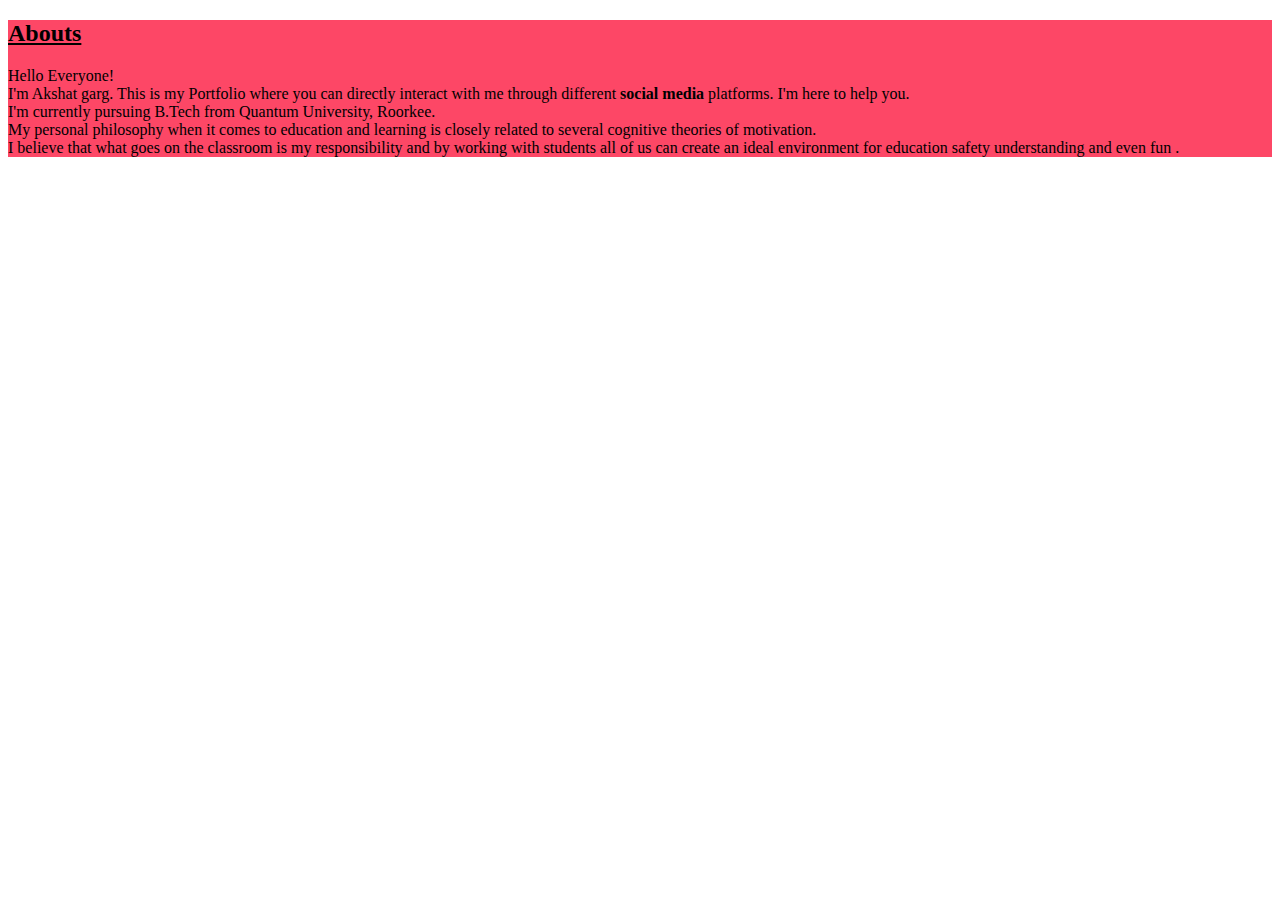
<file: About.html>
<!DOCTYPE html>
<html lang="en">
<head>
    <meta charset="UTF-8">
    <meta name="viewport" content="width=device-width, initial-scale=1.0">
    <title>About</title>
</head>
<style>
    
.About{
  background-color: #fd4766;
}
</style>
<body>
    
    <section class="About">
        <h2 class="fonts"><u>Abouts</u></h2>
        <p class="margin text">
            Hello Everyone! <br>I'm Akshat garg. This is my Portfolio where you can directly interact with me through different <b>social media</b> platforms. I'm here to help you. <br>
            I'm currently pursuing B.Tech from Quantum University, Roorkee.
            <br>
            My personal philosophy when it comes to education and learning is closely related to several cognitive theories of motivation. <br> I believe that what goes on the classroom is my responsibility and by working with students all of us can create an ideal environment for education safety understanding and even fun .
        </p>
      </section>
    
</body>
</html>
</file>
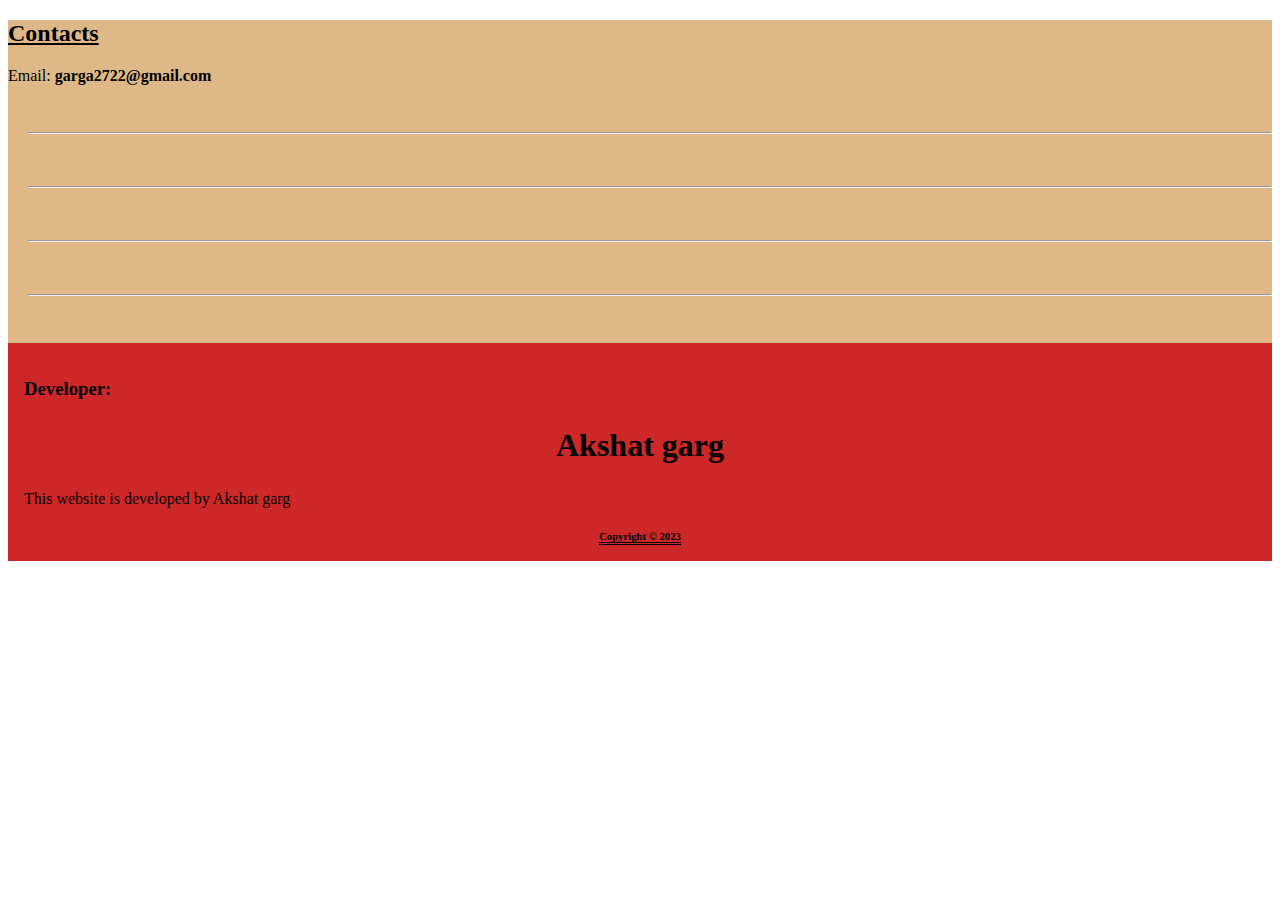
<file: Contacts.html>
<!DOCTYPE html>
<html lang="en">
<head>
    <meta charset="UTF-8">
    <meta name="viewport" content="width=device-width, initial-scale=1.0">
    <title>Contacts</title>
</head>
<style>
    
.Contacts {
  background: burlywood;
}
.Contacts p {
  margin-bottom: 1em;
}
.contact{
  margin-left: 20px;
}


footer {
  background-color: rgb(206, 39, 39);
  padding: 1em;
}
footer .name {
  text-align: center;
  font-size: 2em;
}
footer h6 {
  text-align: center;
  border-bottom-style: double;
  width: fit-content;
  margin: 0 auto;
  margin-top: 2em;
}



</style>
<body>
    
<section class="Contacts">
    <h2 class="fonts"><u>Contacts</u></h2>
    <div>
        <p>Email: <b>garga2722@gmail.com</b></p>
        <h4 class="contact">
          <a href="https://www.facebook.com/profile.php?id=100092329365913" class="fb"> <br><ion-icon name="logo-facebook"></ion-icon></a><hr><br>
          <a href="https://www.instagram.com/its_akshat_garg_01/" class="insta"><br><ion-icon name="logo-instagram"></ion-icon></a><hr><br>
          <a href="https://github.com/Akshat12x" class="git"><br><ion-icon name="logo-github"></ion-icon></a><hr><br>
          <a href="https://www.linkedin.com/in/akshatgarg12/" class="linkdin"><br><ion-icon name="logo-linkedin"></ion-icon></a><hr><br>
        </h4>
  
        <footer>
          <div>
              <h3>Developer:</h3>
              <h2 class="name">Akshat garg</h2>
          </div>
          <div>
              <p class="text">
                  This website is developed by Akshat garg 
              </p>
          </div>
          <h6>Copyright &copy; 2023</h6>
      </footer>
        
</body>
</html>
</file>
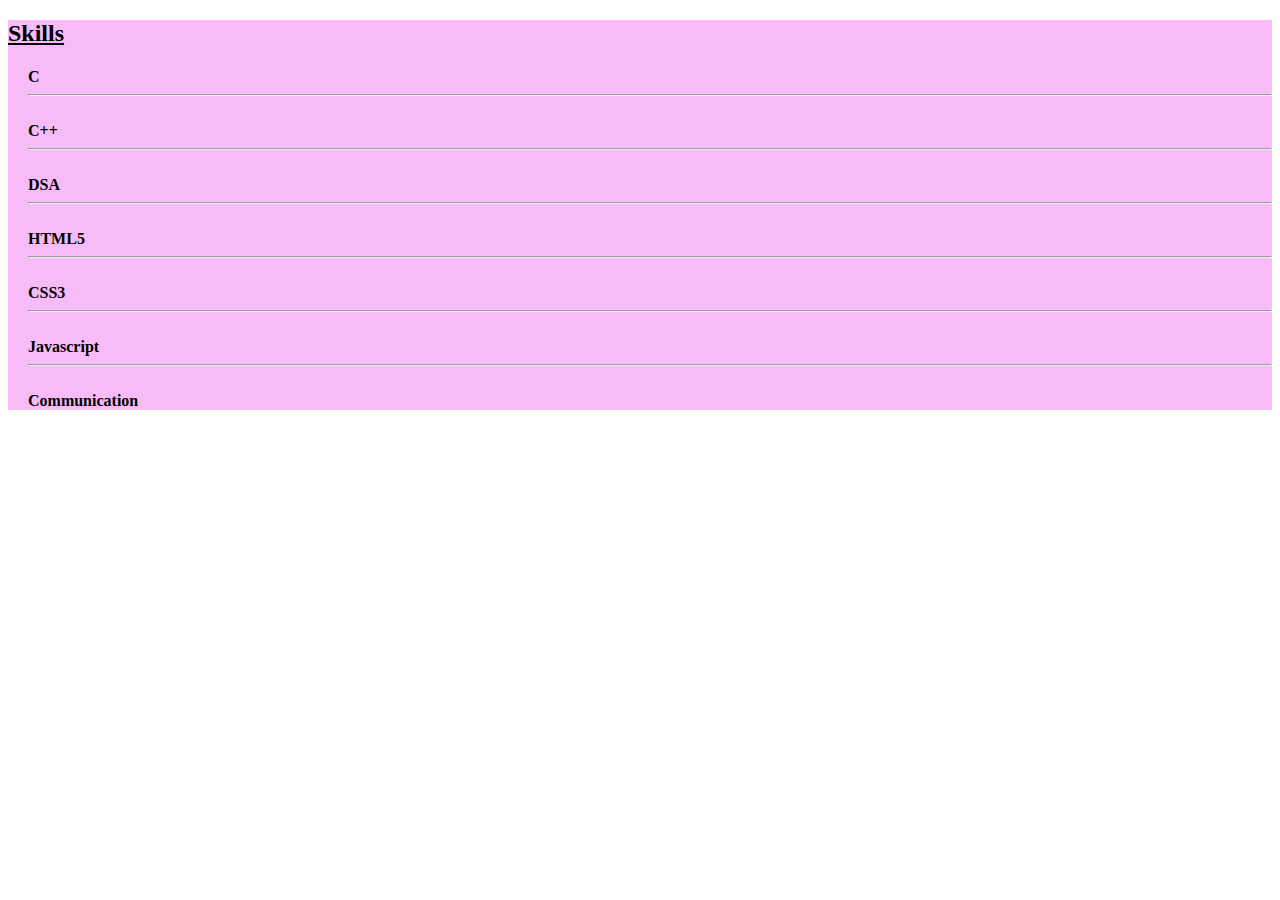
<file: Skills.html>
<!DOCTYPE html>
<html lang="en">
<head>
    <meta charset="UTF-8">
    <meta name="viewport" content="width=device-width, initial-scale=1.0">
    <title>Skills</title>
</head>
<style>
    
.Skills {
  background-color: rgb(247, 188, 247);
}

.skill{
  margin-left: 20px;
}


</style>
<body>
    
  <section class="Skills">
    <h2 class="fonts"><u>Skills</u></h2>
     <h4 class="skill"> C <hr><br>
      C++ <hr><br>
      DSA <hr><br>
      HTML5 <hr><br>
      CSS3 <hr><br>
      Javascript <hr><br>
      Communication <br></h4>
</section>

</body>
</html>
</file>
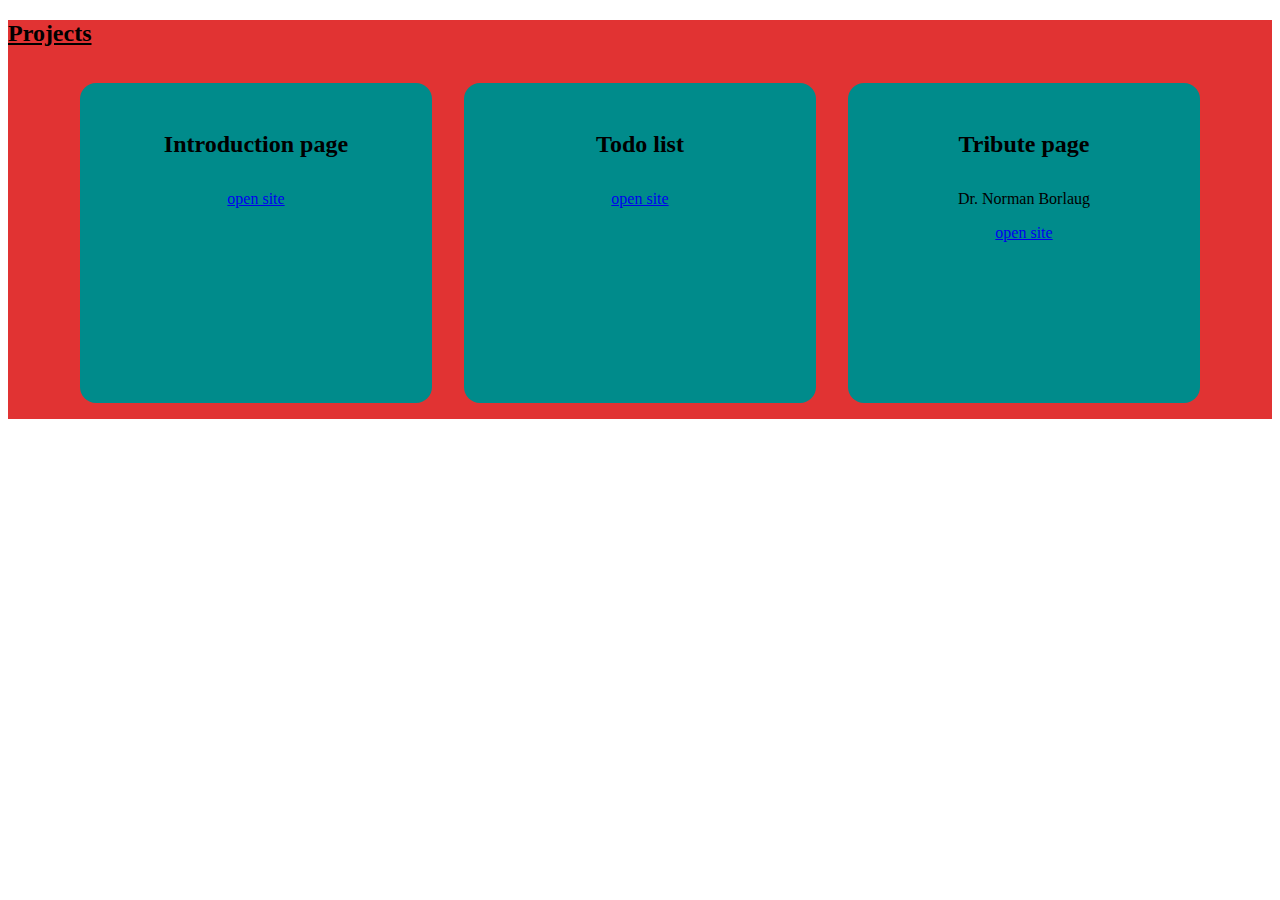
<file: Websites.html>
<!DOCTYPE html>
<html lang="en">
<head>
    <meta charset="UTF-8">
    <meta name="viewport" content="width=device-width, initial-scale=1.0">
    <title>Website</title>
</head>
<style>
    
.Website {
  background-color: rgb(225, 51, 51);
  
}
.Website div {
  display: flex;
  flex-wrap: wrap;
  justify-content: center;
}
.Website .div1 img {
  width: 50%;
  border-radius: 1em;
  margin-top: 1em;
}
.Website div div {
  width: 20em;
  height: 18em;
  background-color: darkcyan;
  padding: 1em;
  margin: 1em;
  border-radius: 1em;
  display: block;
  text-align: center;
}

.Website div h4 {
  font-size: 1.5em;
}

.Website div div:hover .info {
  opacity: 1;
  transition-duration: 2s;
  transition-timing-function: ease-in-out;
}

</style>
<body>
    <section class="Website">
        <h2 class="fonts"><u>Projects</u></h2>
        <div>
            <div class="div1">
                <h4>Introduction page</h4>
                <a href="https://akshatgargintro.netlify.app/" class="btn">open site</a>
                    
                </p>
            </div>
            <div class="div2">
                <h4>Todo list</h4>
                <a href="https://todolistwithlocalsto.netlify.app/" class="btn">open site</a>
            </div>
            <div class="div3">
              <h4>Tribute page</h4>
              <p>Dr. Norman Borlaug</p>
              <a href="https://tributepagetodrnormanborlaug.netlify.app/" class="btn">open site</a>
          </div>
        </div>
    </section>
</body>
</html>
</file>
